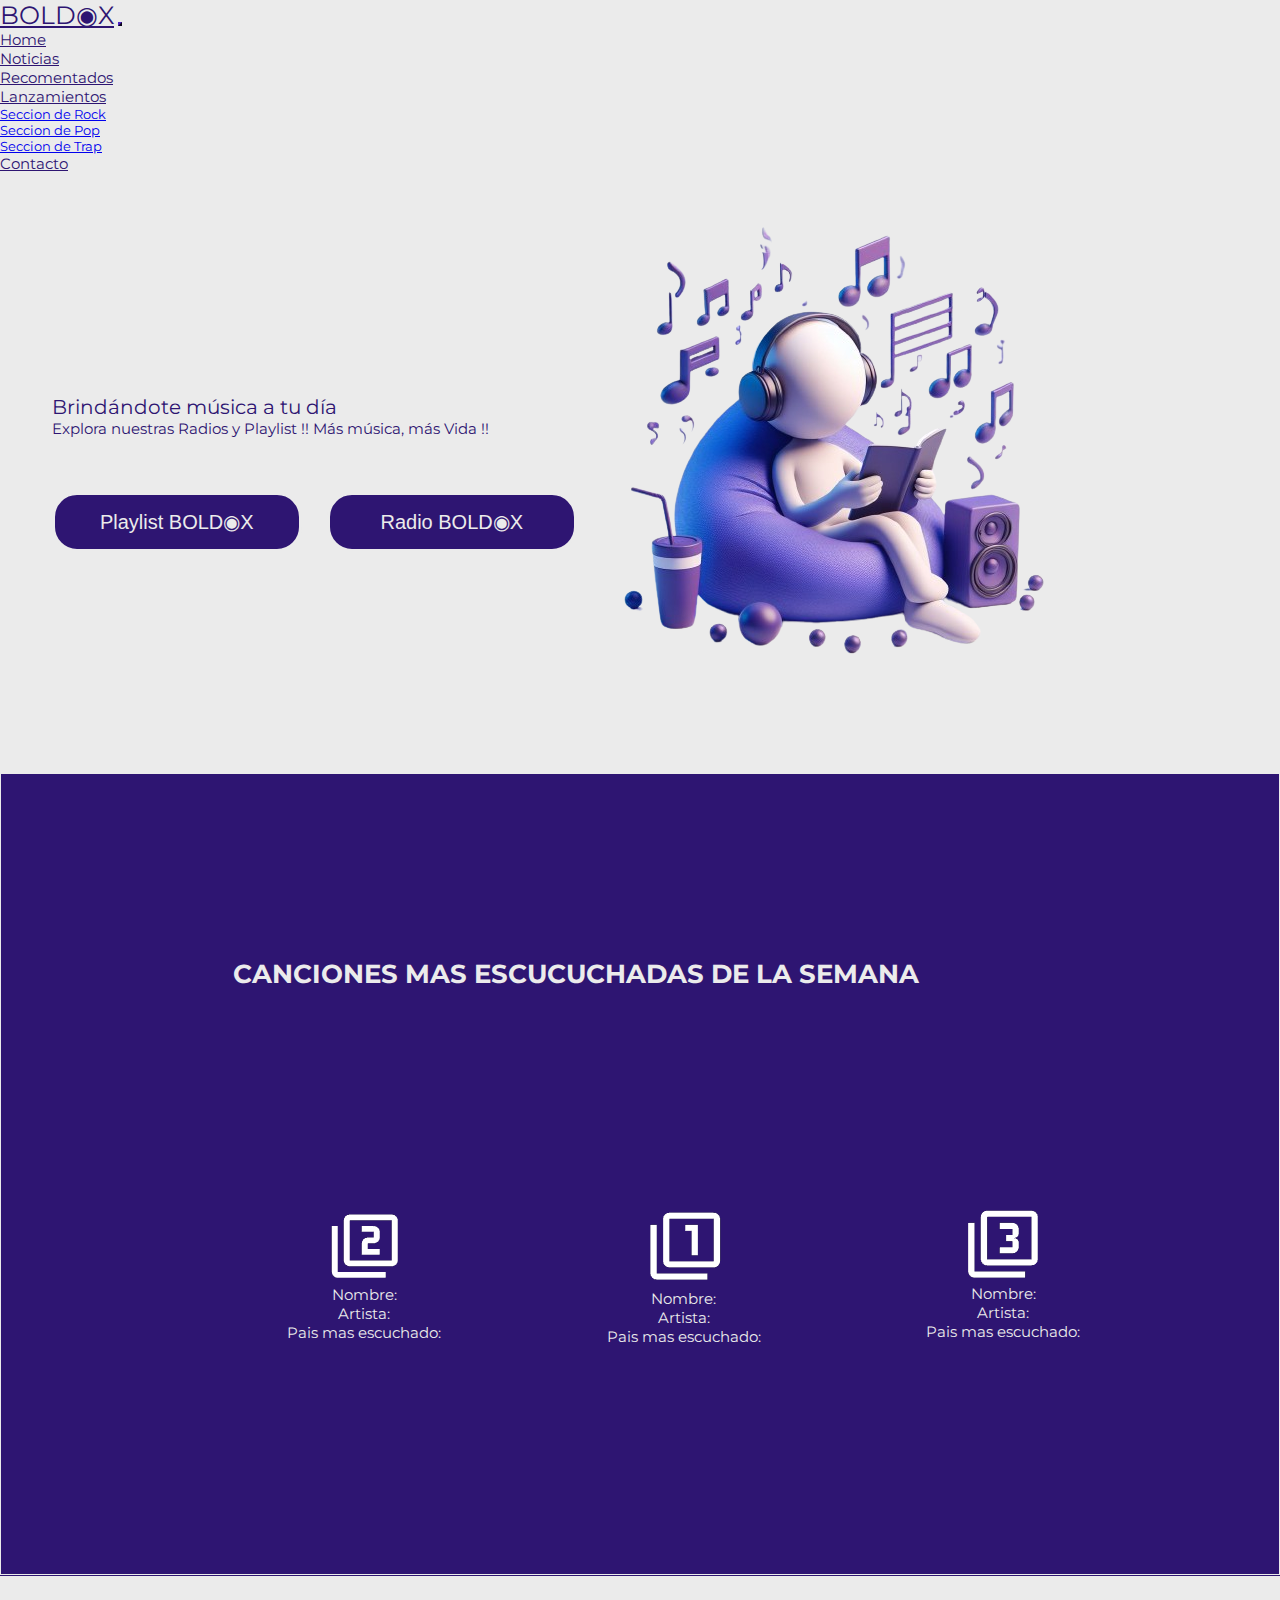
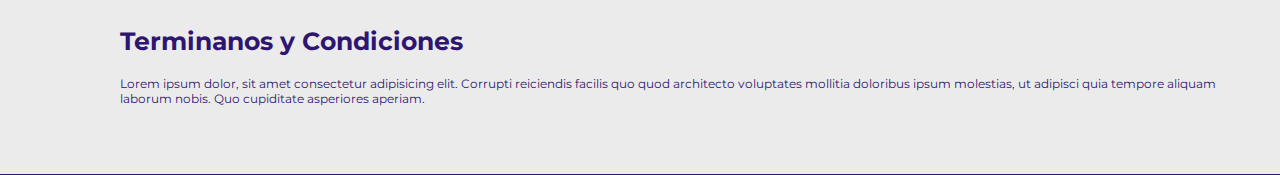
<file: index.html>
<!DOCTYPE html>
<html lang="en">
<head>
    <meta charset="UTF-8">
    <meta name="viewport" content="width=device-width, initial-scale=1.0">
    <link rel="stylesheet" href="css/style.css"> 
    <title>BOLD◉X</title>
    <link href="https://cdn.jsdelivr.net/npm/bootstrap@5.3.2/dist/css/bootstrap.min.css" rel="stylesheet" integrity="sha384-T3c6CoIi6uLrA9TneNEoa7RxnatzjcDSCmG1MXxSR1GAsXEV/Dwwykc2MPK8M2HN" crossorigin="anonymous">
</head>

<body>
    <header> 
    <nav class="navbar navbar-expand-lg ">
        <div class="container-fluid">
          <a class="navbar-brand" href="#">BOLD◉X</a>
          <button class="navbar-toggler" type="button" data-bs-toggle="collapse" data-bs-target="#navbarSupportedContent" aria-controls="navbarSupportedContent" aria-expanded="false" aria-label="Toggle navigation">
            <span class="navbar-toggler-icon"></span>
          </button>
          <div class="collapse navbar-collapse" id="navbarSupportedContent">
            <ul class="navbar-nav me-auto mb-2 mb-lg-0">
              <li class="nav-item">
                <a class="nav-link active" aria-current="page" href="index.html">Home</a>
              </li>
              <li class="nav-item">
                <a class="nav-link" href="pages/noticias.html" >Noticias</a>
              </li>
              <li class="nav-item">
                <a class="nav-link" href="pages/recomendados.html" >Recomentados</a>
              </li>
              <li class="nav-item dropdown">
                <a class="nav-link dropdown-toggle" href="pages/lanzamientos.html" role="button" data-bs-toggle="dropdown" aria-expanded="false">
                  Lanzamientos
                </a>
                <ul class="dropdown-menu">
                  <li><a class="dropdown-item" href="pages/lanzamientos.html">Seccion de Rock</a></li>
                  <li><a class="dropdown-item" href="pages/lanzamientos.html">Seccion de Pop</a></li>
                  <li><a class="dropdown-item" href="pages/lanzamientos.html">Seccion de Trap</a></li>
                </ul>
              </li>

              <li class="nav-item">
                <a class="nav-link" href="pages/contacto.html">Contacto</a>
              </li>

            </ul>
          </div>
        </div>
      </nav>
    </header>

      <main>

      <section class="grilla">
        <article class="box b1">
            <div class="card-hero-contect">
                <p class="main-text">Brindándote música a tu día</p>
                <p class="sub-text">Explora nuestras Radios y Playlist !! Más música, más Vida !!</p>
                <article class="botones">
                  <button class="custom-button" href="https://open.spotify.com/playlist/5njXRWUfzVbkUXXK2zo47H?si=b36a20976a774944">Playlist BOLD◉X</button>
                  <button class="custom-button">Radio BOLD◉X</button>
                </article>
          </div>
        </article>
        
        <article class="box b2 imagen-home">
          <img src="assets/images/foto-home.png" alt="">
        </article>
    </section>


    <section class="grilla-extensa">

        <article class="top titulo">
            <h3 class="tema">CANCIONES MAS ESCUCUCHADAS DE LA SEMANA</h3>
        </article>

        <article class="top t1 cancion">
            <img src="assets/images/1ro.png" alt="">
            <p> Nombre:</p>
            <p> Artista:</p>
            <p>Pais mas escuchado:</p>
        </article>

        <article class="top t2 cancion">
            <img src="assets/images/2do.png" alt="">
            <p> Nombre:</p>
            <p> Artista:</p>
            <p>Pais mas escuchado:</p>
        </article>

        <article class="top t3 cancion">
            <img src="assets/images/3ro.png" alt="">
            <p> Nombre:</p>
            <p> Artista:</p>
            <p>Pais mas escuchado:</p>
        </article>


        
    </section>
    <script src="https://cdn.jsdelivr.net/npm/bootstrap@5.3.2/dist/js/bootstrap.bundle.min.js" integrity="sha384-C6RzsynM9kWDrMNeT87bh95OGNyZPhcTNXj1NW7RuBCsyN/o0jlpcV8Qyq46cDfL" crossorigin="anonymous"></script>

  </main>
  
  <footer> 
    <section class="terminos">
        <article>
             <h3>Terminanos y Condiciones</h3>
             <p> Lorem ipsum dolor, sit amet consectetur adipisicing elit. Corrupti reiciendis facilis quo quod architecto voluptates mollitia doloribus ipsum molestias,
             ut adipisci quia tempore aliquam laborum nobis. Quo cupiditate asperiores aperiam.</p>
        </article>
    </section>
  </footer>

</body>



</html>
</file>
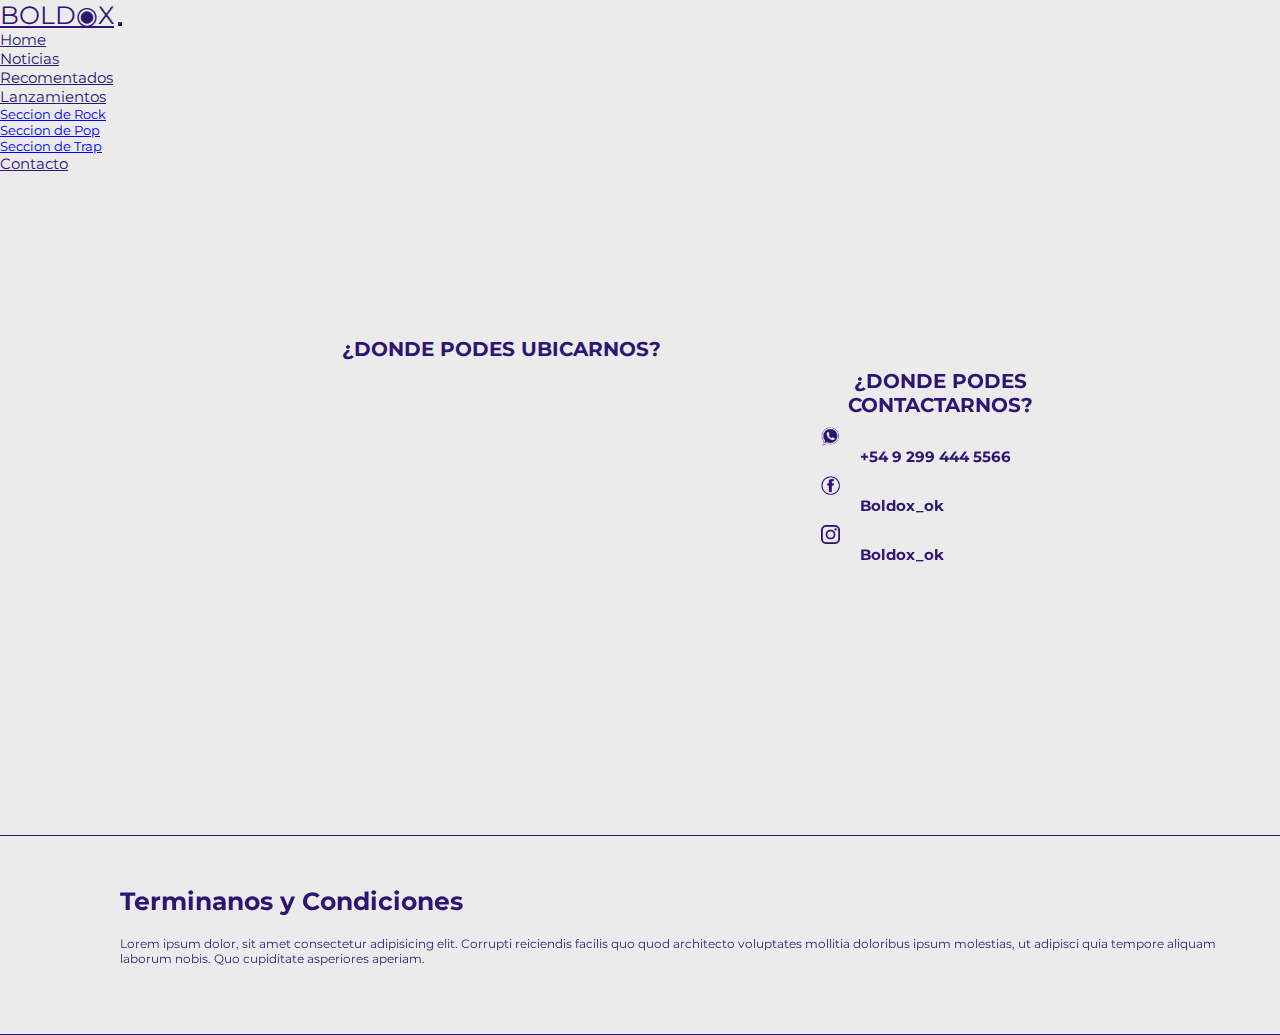
<file: pages/contacto.html>
<!DOCTYPE html>
<html lang="en">

<head>
  <meta charset="UTF-8">
  <meta name="viewport" content="width=device-width, initial-scale=1.0">
  <link rel="stylesheet" href="../css/style.css">
  <title>BOLD◉X</title>
  <link href="https://cdn.jsdelivr.net/npm/bootstrap@5.3.2/dist/css/bootstrap.min.css" rel="stylesheet"
    integrity="sha384-T3c6CoIi6uLrA9TneNEoa7RxnatzjcDSCmG1MXxSR1GAsXEV/Dwwykc2MPK8M2HN" crossorigin="anonymous">
</head>


<body>

  <header>
  <nav class="navbar navbar-expand-lg ">
    <div class="container-fluid">
      <a class="navbar-brand" href="#">BOLD◉X</a>
      <button class="navbar-toggler" type="button" data-bs-toggle="collapse" data-bs-target="#navbarSupportedContent"
        aria-controls="navbarSupportedContent" aria-expanded="false" aria-label="Toggle navigation">
        <span class="navbar-toggler-icon"></span>
      </button>
      <div class="collapse navbar-collapse" id="navbarSupportedContent">
        <ul class="navbar-nav me-auto mb-2 mb-lg-0">
          <li class="nav-item">
            <a class="nav-link active" aria-current="page" href="../index.html">Home</a>
          </li>
          <li class="nav-item">
            <a class="nav-link" href="../pages/noticias.html">Noticias</a>
          </li>
          <li class="nav-item">
            <a class="nav-link" href="../pages/recomendados.html">Recomentados</a>
          </li>
          <li class="nav-item dropdown">
            <a class="nav-link dropdown-toggle" href="../pages/lanzamientos.html" role="button"
              data-bs-toggle="dropdown" aria-expanded="false">
              Lanzamientos
            </a>
            <ul class="dropdown-menu">
              <li><a class="dropdown-item" href="../pages/lanzamientos.html">Seccion de Rock</a></li>
              <li><a class="dropdown-item" href="../pages/lanzamientos.html">Seccion de Pop</a></li>
              <li><a class="dropdown-item" href="../pages/lanzamientos.html">Seccion de Trap</a></li>
            </ul>
          </li>

          <li class="nav-item">
            <a class="nav-link" href="../pages/contacto.html">Contacto</a>
          </li>

        </ul>
      </div>
    </div>
  </nav>
  </header>

  <main>

  <section class="grilla-contacto">
    <article class="box-contacto cont1">
      <h3>¿DONDE PODES UBICARNOS? </h3>
      <iframe class="map" src="https://www.google.com/maps/embed?pb=!1m18!1m12!1m3!1d193.92177839794545!2d-68.05916930128376!3d-38.95257464579532!2m3!1f0!2f0!3f0!3m2!1i1024!2i768!4f13.1!3m3!1m2!1s0x960a33d1cffdbd19%3A0x592124916d007318!2sClasificados%20LM%20Neuqu%C3%A9n!5e0!3m2!1ses!2sar!4v1705153592882!5m2!1ses!2sar"
        width="600" height="300" style="border:0;" allowfullscreen="" loading="lazy"
        referrerpolicy="no-referrer-when-downgrade"></iframe>
    </article>

    <article class="box-contacto cont2 ">
      <h3>¿DONDE PODES CONTACTARNOS? </3>
        <article class="medio">
          <img src="../assets/images/whatsApp.png" alt="">
          <p>+54 9 299 444 5566</p>
        </article>
        <article class="medio">
          <img src="../assets/images/facebook.png" alt="">
          <p>Boldox_ok</p>
        </article>
        <article class="medio">
          <img src="../assets/images/instagram.png" alt="">
          <p>Boldox_ok</p>
        </article>


    </article>
    </article>
  </section>

  <script src="https://cdn.jsdelivr.net/npm/bootstrap@5.3.2/dist/js/bootstrap.bundle.min.js"
    integrity="sha384-C6RzsynM9kWDrMNeT87bh95OGNyZPhcTNXj1NW7RuBCsyN/o0jlpcV8Qyq46cDfL"
    crossorigin="anonymous"></script>

  </main>

</body>

<footer>
  <section class="terminos">
    <article>
      <h3>Terminanos y Condiciones</h3>
      <p> Lorem ipsum dolor, sit amet consectetur adipisicing elit. Corrupti reiciendis facilis quo quod architecto
        voluptates mollitia doloribus ipsum molestias,
        ut adipisci quia tempore aliquam laborum nobis. Quo cupiditate asperiores aperiam.</p>
    </article>
  </section>
</footer>

</html>
</file>
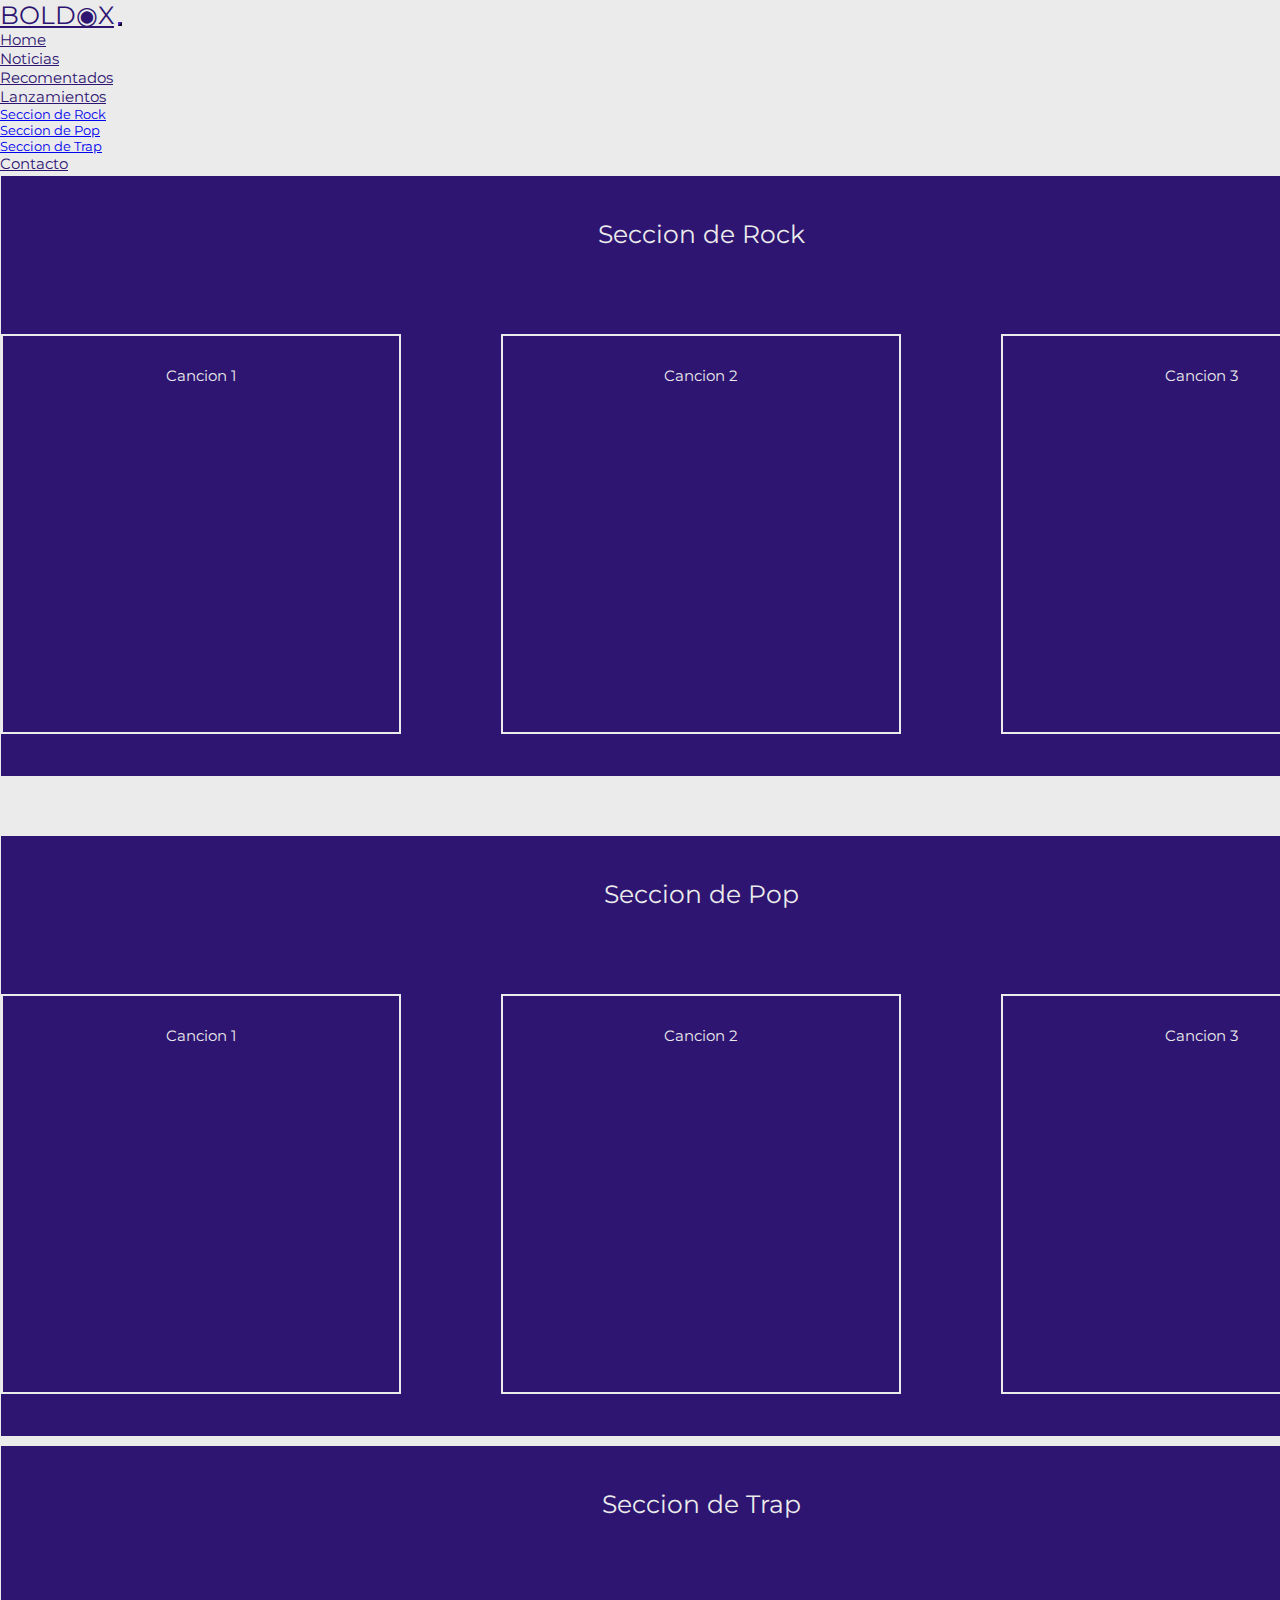
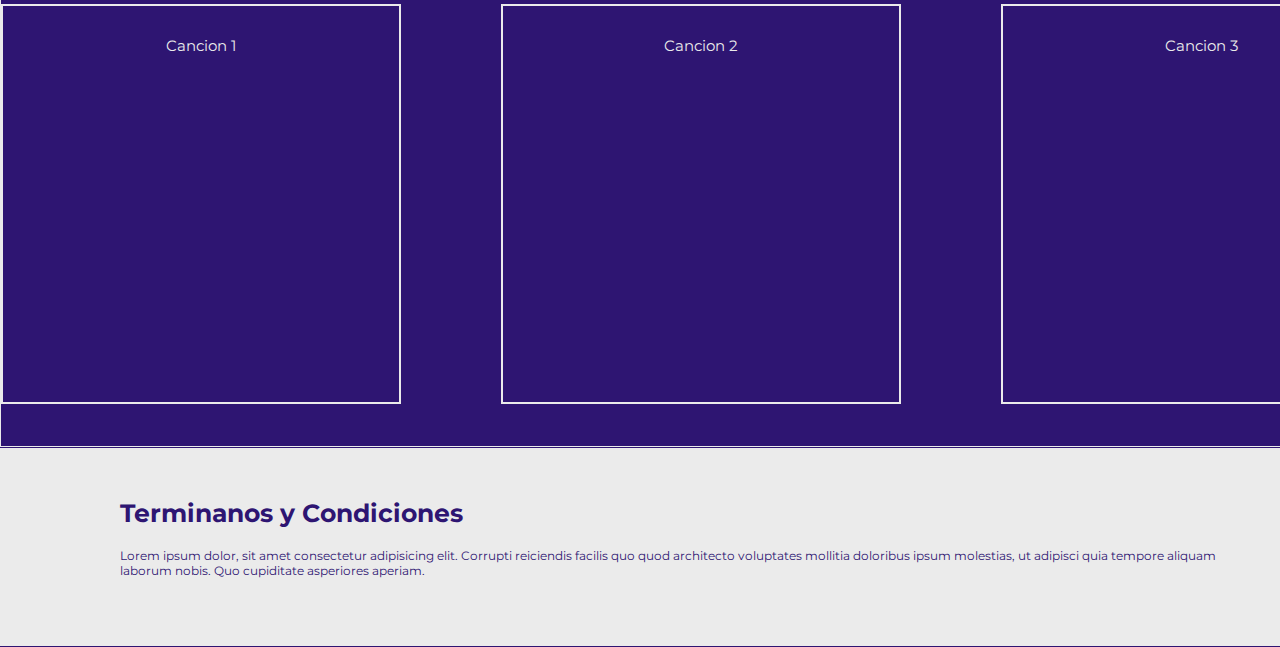
<file: pages/lanzamientos.html>
<!DOCTYPE html>
<html lang="en">
<head>
    <meta charset="UTF-8">
    <meta name="viewport" content="width=device-width, initial-scale=1.0">
    <link rel="stylesheet" href="../css/style.css"> 
    <title>BOLD◉X</title>
    <link href="https://cdn.jsdelivr.net/npm/bootstrap@5.3.2/dist/css/bootstrap.min.css" rel="stylesheet" integrity="sha384-T3c6CoIi6uLrA9TneNEoa7RxnatzjcDSCmG1MXxSR1GAsXEV/Dwwykc2MPK8M2HN" crossorigin="anonymous">

</head>


<body>
    <header>
    <nav class="navbar navbar-expand-lg ">
        <div class="container-fluid">
          <a class="navbar-brand" href="#">BOLD◉X</a>
          <button class="navbar-toggler" type="button" data-bs-toggle="collapse" data-bs-target="#navbarSupportedContent" aria-controls="navbarSupportedContent" aria-expanded="false" aria-label="Toggle navigation">
            <span class="navbar-toggler-icon"></span>
          </button>
          <div class="collapse navbar-collapse" id="navbarSupportedContent">
            <ul class="navbar-nav me-auto mb-2 mb-lg-0">
              <li class="nav-item">
                <a class="nav-link active" aria-current="page" href="../index.html">Home</a>
              </li>
              <li class="nav-item">
                <a class="nav-link" href="../pages/noticias.html" >Noticias</a>
              </li>
              <li class="nav-item">
                <a class="nav-link" href="../pages/recomendados.html" >Recomentados</a>
              </li>
              <li class="nav-item dropdown">
                <a class="nav-link dropdown-toggle" href="../pages/lanzamientos.html" role="button" data-bs-toggle="dropdown" aria-expanded="false">
                  Lanzamientos
                </a>
                <ul class="dropdown-menu">
                  <li><a class="dropdown-item" href="../pages/lanzamientos.html">Seccion de Rock</a></li>
                  <li><a class="dropdown-item" href="../pages/lanzamientos.html">Seccion de Pop</a></li>
                  <li><a class="dropdown-item" href="../pages/lanzamientos.html">Seccion de Trap</a></li>
               </ul>
              </li>

              <li class="nav-item">
                <a class="nav-link" href="../pages/contacto.html">Contacto</a>
              </li>

            </ul>
          </div>
        </div>
      </nav>
    </header>
    <main> 
    <section class="grilla-lanzamientos">

        <article class="box-l s1">

            <span class=" lanzamiento-tipo"> Seccion de Rock</span>

            <article class="box-lc c1">
                <span> Cancion 1</span>
            </article> 

            <article class="box-lc c2">
                <span> Cancion 2</span>
            </article> 

            <article class="box-lc c3">
                <span> Cancion 3</span>
            </article> 

        </article>


       <article class="box-l s2">

            <span class=" lanzamiento-tipo"> Seccion de Pop</span>

            <article class="box-lc c1">
                <span> Cancion 1</span>
            </article> 

            <article class="box-lc c2">
                <span> Cancion 2</span>
            </article> 

            <article class="box-lc c3">
                <span> Cancion 3</span>
            </article> 

        </article>

        <article class="box-l s3">

            <span class=" lanzamiento-tipo"> Seccion de Trap</span>

            <article class="box-lc c1">
                <span> Cancion 1</span>
            </article> 

            <article class="box-lc c2">
                <span> Cancion 2</span>
            </article> 

            <article class="box-lc c3">
                <span> Cancion 3</span>
            </article> 

        </article>

    </section>

    <script src="https://cdn.jsdelivr.net/npm/bootstrap@5.3.2/dist/js/bootstrap.bundle.min.js" integrity="sha384-C6RzsynM9kWDrMNeT87bh95OGNyZPhcTNXj1NW7RuBCsyN/o0jlpcV8Qyq46cDfL" crossorigin="anonymous"></script>
  </main>

  <footer> 
    <section class="terminos">
        <article>
             <h3>Terminanos y Condiciones</h3>
             <p> Lorem ipsum dolor, sit amet consectetur adipisicing elit. Corrupti reiciendis facilis quo quod architecto voluptates mollitia doloribus ipsum molestias,
             ut adipisci quia tempore aliquam laborum nobis. Quo cupiditate asperiores aperiam.</p>
        </article>
    </section>
  </footer>


</body>



</html>
</file>
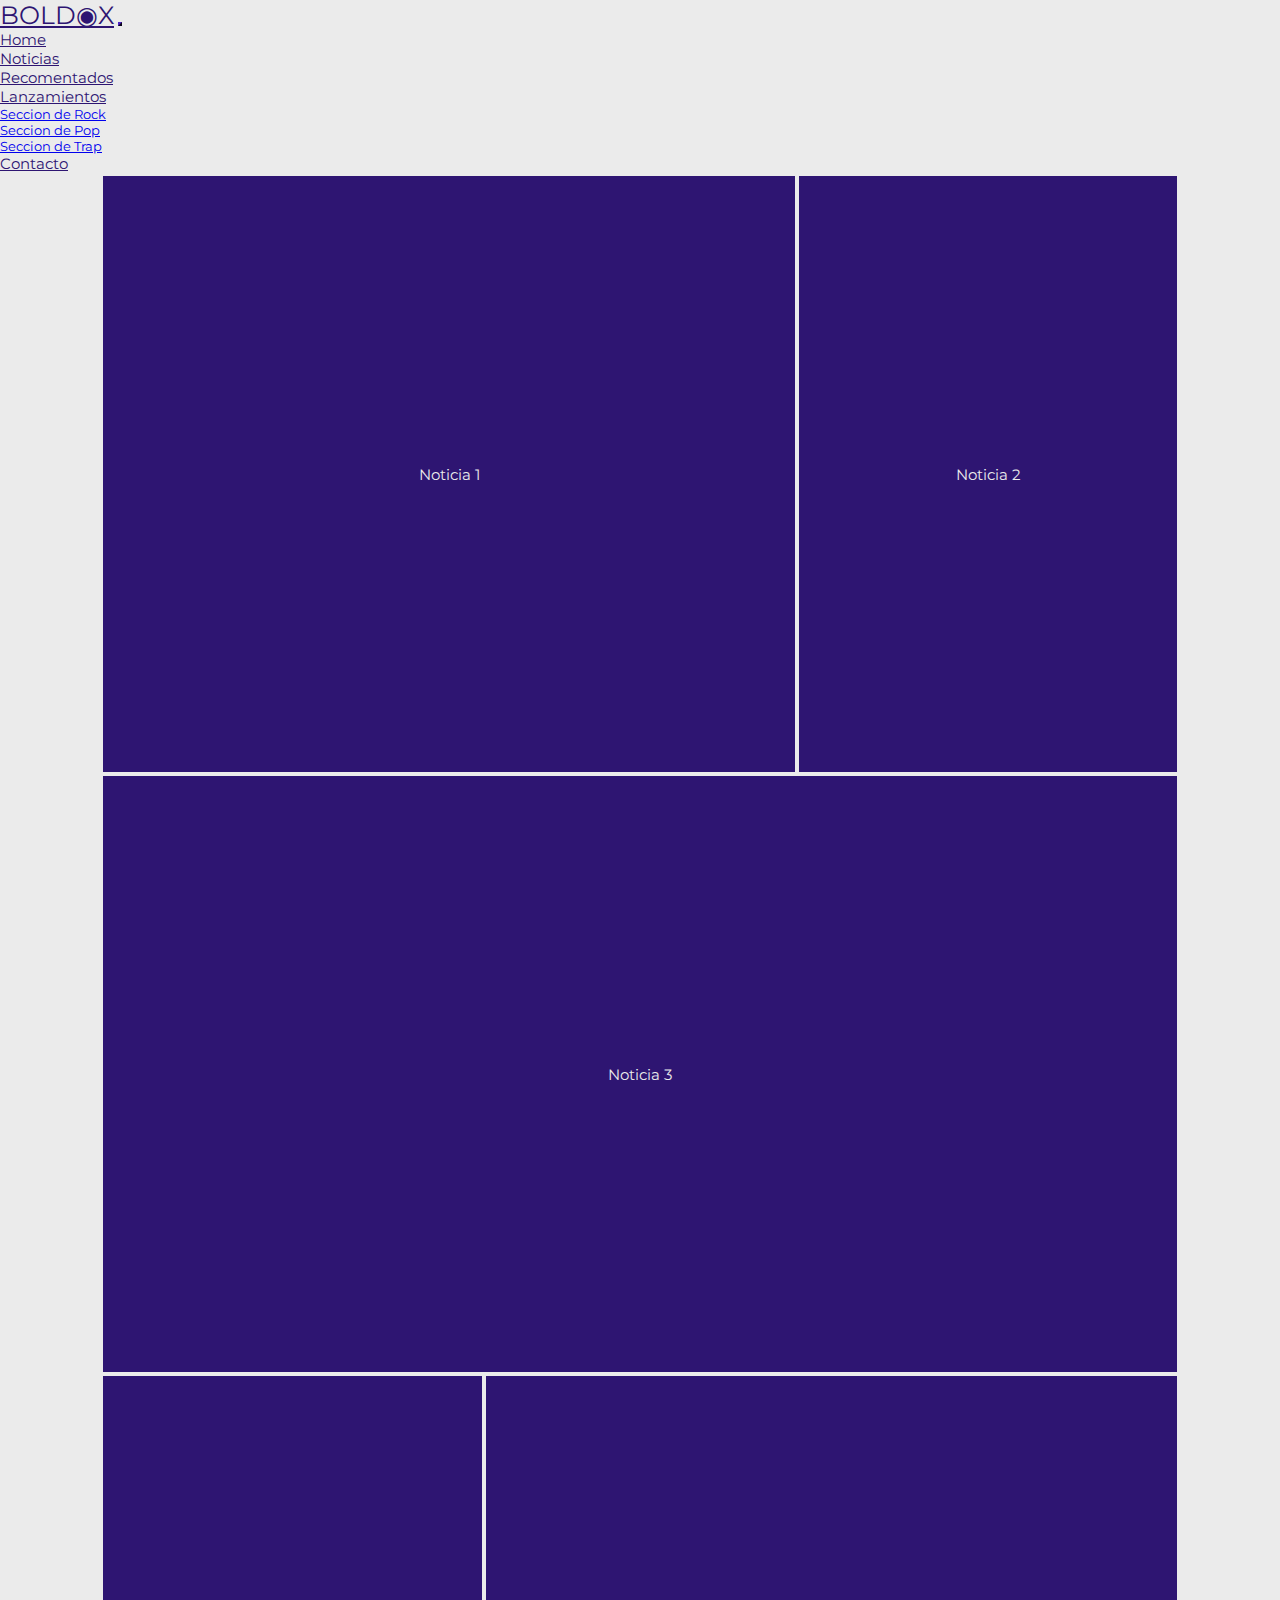
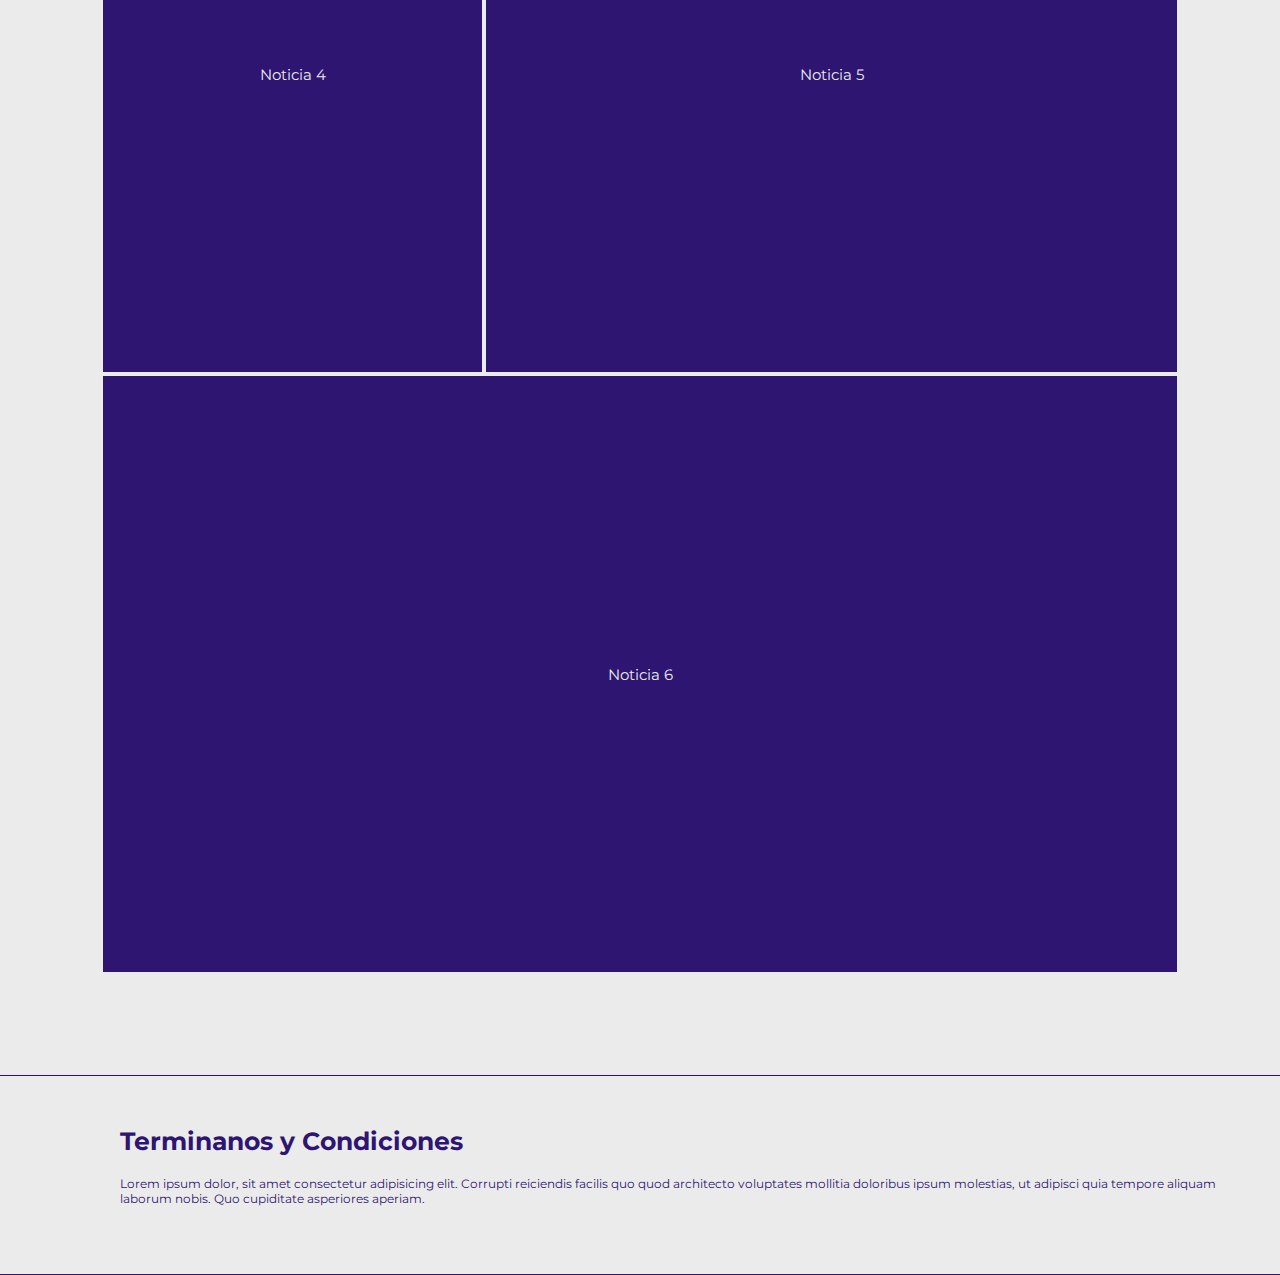
<file: pages/noticias.html>
<!DOCTYPE html>
<html lang="en">
<head>
    <meta charset="UTF-8">
    <meta name="viewport" content="width=device-width, initial-scale=1.0">
    <link rel="stylesheet" href="../css/style.css"> 
    <title>BOLD◉X</title>
    <link href="https://cdn.jsdelivr.net/npm/bootstrap@5.3.2/dist/css/bootstrap.min.css" rel="stylesheet" integrity="sha384-T3c6CoIi6uLrA9TneNEoa7RxnatzjcDSCmG1MXxSR1GAsXEV/Dwwykc2MPK8M2HN" crossorigin="anonymous">

</head>


<body>
    
  <header>
    <nav class="navbar navbar-expand-lg ">
        <div class="container-fluid">
          <a class="navbar-brand" href="#">BOLD◉X</a>
          <button class="navbar-toggler" type="button" data-bs-toggle="collapse" data-bs-target="#navbarSupportedContent" aria-controls="navbarSupportedContent" aria-expanded="false" aria-label="Toggle navigation">
            <span class="navbar-toggler-icon"></span>
          </button>
          <div class="collapse navbar-collapse" id="navbarSupportedContent">
            <ul class="navbar-nav me-auto mb-2 mb-lg-0">
              <li class="nav-item">
                <a class="nav-link active" aria-current="page" href="../index.html">Home</a>
              </li>
              <li class="nav-item">
                <a class="nav-link" href="../pages/noticias.html" >Noticias</a>
              </li>
              <li class="nav-item">
                <a class="nav-link" href="../pages/recomendados.html" >Recomentados</a>
              </li>
              <li class="nav-item dropdown">
                <a class="nav-link dropdown-toggle" href="../pages/lanzamientos.html" role="button" data-bs-toggle="dropdown" aria-expanded="false">
                  Lanzamientos
                </a>
                <ul class="dropdown-menu">
                  <li><a class="dropdown-item" href="../pages/lanzamientos.html">Seccion de Rock</a></li>
                  <li><a class="dropdown-item" href="../pages/lanzamientos.html">Seccion de Pop</a></li>
                  <li><a class="dropdown-item" href="../pages/lanzamientos.html">Seccion de Trap</a></li>
               </ul>
              </li>

              <li class="nav-item">
                <a class="nav-link" href="../pages/contacto.html">Contacto</a>
              </li>

            </ul>
          </div>
        </div>
      </nav>
    </header>

    <main>
    <section class="grilla-noticias">

        <article class="box-n n1">
            <span> Noticia 1</span>
        </article>

        <article class="box-n n2">
            <span>Noticia  2</span>
        </article>

        <article class="box-n n3">
            <span>Noticia 3</span>
        </article>

        <article class="box-n n4">
            <span>Noticia 4</span>
        </article>

        <article class="box-n n5">
            <span>Noticia 5</span>
        </article>

        <article class="box-n n6">
            <span>Noticia 6</span>
        </article>


    </section>
  </main>
  <script src="https://cdn.jsdelivr.net/npm/bootstrap@5.3.2/dist/js/bootstrap.bundle.min.js" integrity="sha384-C6RzsynM9kWDrMNeT87bh95OGNyZPhcTNXj1NW7RuBCsyN/o0jlpcV8Qyq46cDfL" crossorigin="anonymous"></script>
  <footer> 
    <section class="terminos">
        <article>
             <h3>Terminanos y Condiciones</h3>
             <p> Lorem ipsum dolor, sit amet consectetur adipisicing elit. Corrupti reiciendis facilis quo quod architecto voluptates mollitia doloribus ipsum molestias,
             ut adipisci quia tempore aliquam laborum nobis. Quo cupiditate asperiores aperiam.</p>
        </article>
    </section>
  </footer>

  </main>


</body>


</html>
</file>
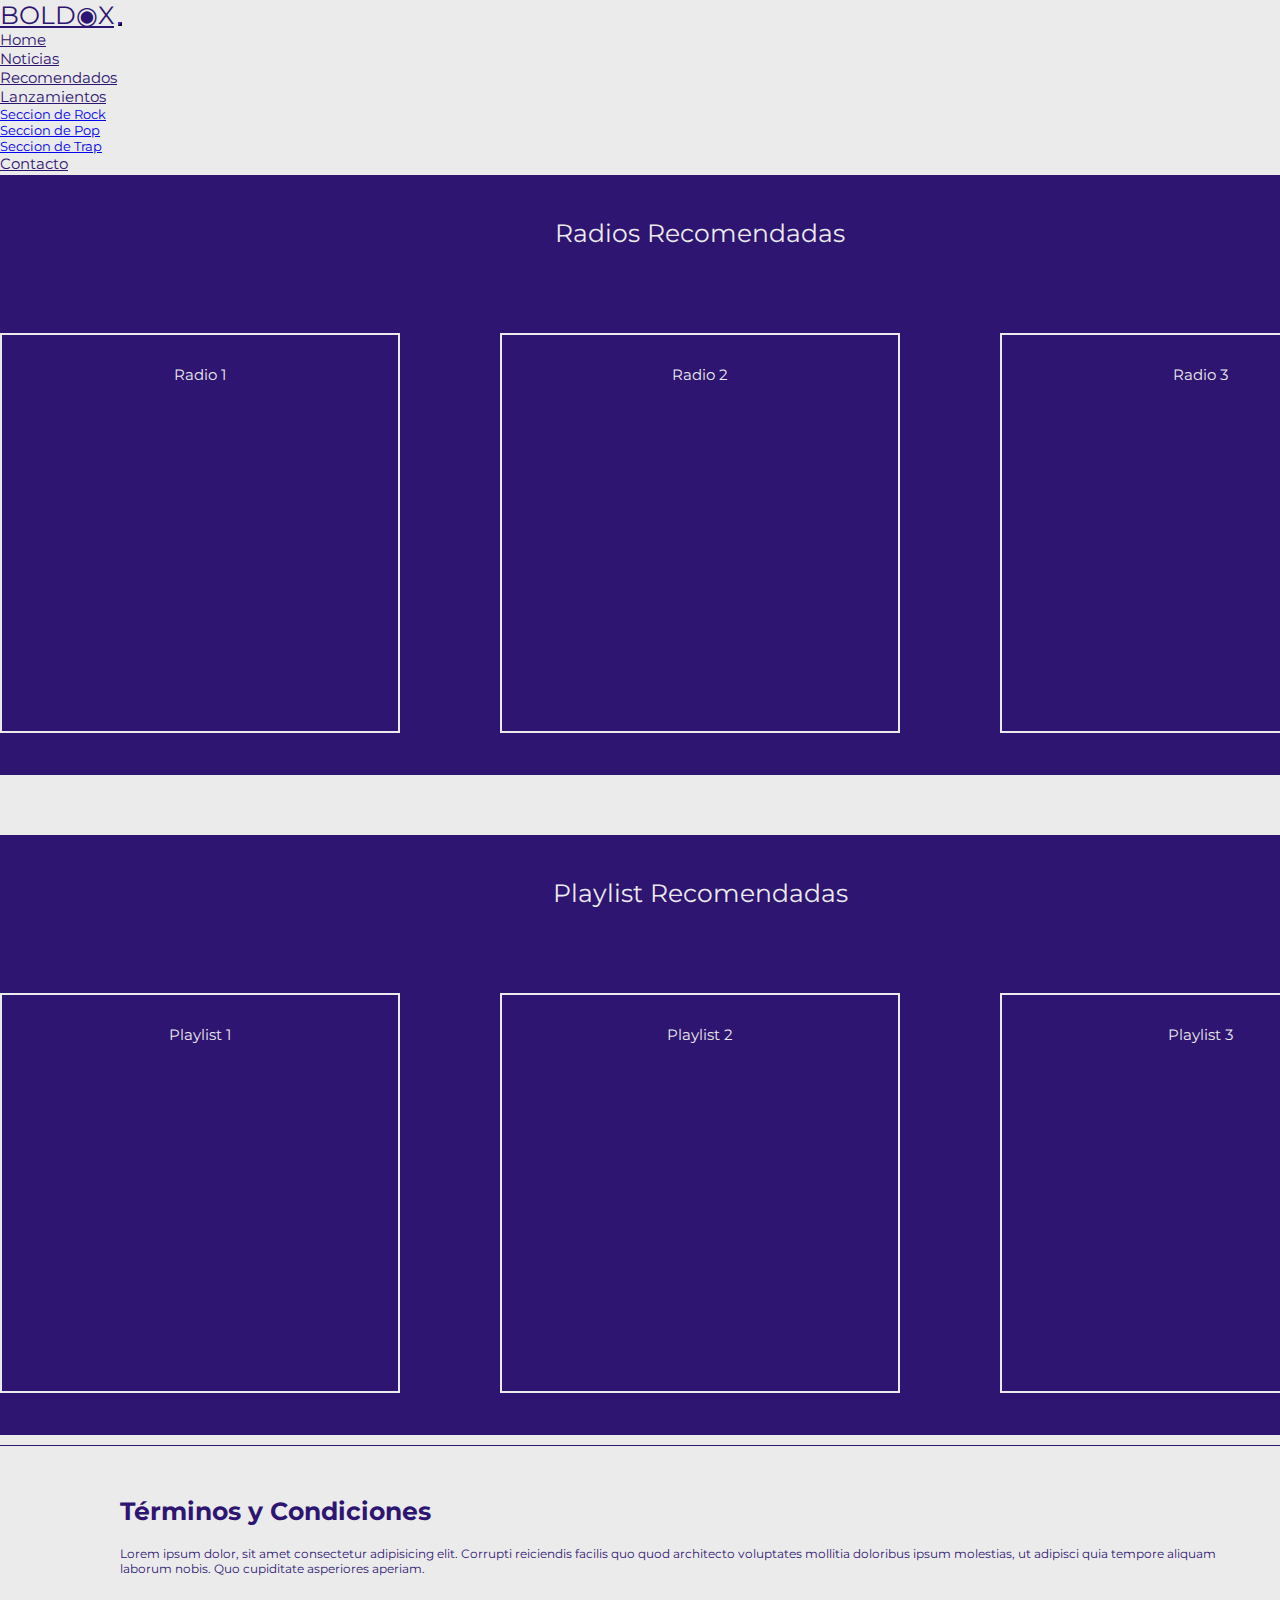
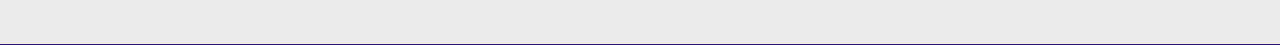
<file: pages/recomendados.html>
<!DOCTYPE html>
<html lang="en">
<head>
    <meta charset="UTF-8">
    <meta name="viewport" content="width=device-width, initial-scale=1.0">
    <link rel="stylesheet" href="../css/style.css"> 
    <title>BOLD◉X</title>
    <link href="https://cdn.jsdelivr.net/npm/bootstrap@5.3.2/dist/css/bootstrap.min.css" rel="stylesheet" integrity="sha384-T3c6CoIi6uLrA9TneNEoa7RxnatzjcDSCmG1MXxSR1GAsXEV/Dwwykc2MPK8M2HN" crossorigin="anonymous">

</head>

<body>

    <nav class="navbar navbar-expand-lg ">
        <div class="container-fluid">
          <a class="navbar-brand" href="#">BOLD◉X</a>
          <button class="navbar-toggler" type="button" data-bs-toggle="collapse" data-bs-target="#navbarSupportedContent" aria-controls="navbarSupportedContent" aria-expanded="false" aria-label="Toggle navigation">
            <span class="navbar-toggler-icon"></span>
          </button>
          <div class="collapse navbar-collapse" id="navbarSupportedContent">
            <ul class="navbar-nav me-auto mb-2 mb-lg-0">
              <li class="nav-item">
                <a class="nav-link active" aria-current="page" href="../index.html">Home</a>
              </li>
              <li class="nav-item">
                <a class="nav-link" href="../pages/noticias.html" >Noticias</a>
              </li>
              <li class="nav-item">
                <a class="nav-link" href="../pages/recomendados.html" >Recomendados</a>
              </li>
              <li class="nav-item dropdown">
                <a class="nav-link dropdown-toggle" href="../pages/lanzamientos.html" role="button" data-bs-toggle="dropdown" aria-expanded="false">
                  Lanzamientos
                </a>
                <ul class="dropdown-menu">
                  <li><a class="dropdown-item" href="../pages/lanzamientos.html">Seccion de Rock</a></li>
                  <li><a class="dropdown-item" href="../pages/lanzamientos.html">Seccion de Pop</a></li>
                  <li><a class="dropdown-item" href="../pages/lanzamientos.html">Seccion de Trap</a></li>
                </ul>
              </li>

              <li class="nav-item">
                <a class="nav-link" href="../pages/contacto.html">Contacto</a>
              </li>

            </ul>
          </div>
        </div>
      </nav>

    <section class="grilla-lanzamientos">
        <article class="box-l s1">

            <span class=" lanzamiento-tipo"> Radios Recomendadas</span>

            <article class="box-lc c1">
                <span> Radio 1</span>
            </article> 

            <article class="box-lc c2">
                <span> Radio 2</span>
            </article> 

            <article class="box-lc c3">
                <span> Radio 3</span>
            </article> 

        </article>


        <article class="box-l s2">

            <span class=" lanzamiento-tipo"> Playlist Recomendadas</span>

            <article class="box-lc c1">
                <span> Playlist 1</span>
            </article> 

            <article class="box-lc c2">
                <span> Playlist 2</span>
            </article> 

            <article class="box-lc c3">
                <span> Playlist 3</span>
            </article> 

        </article>
    </section>
    <script src="https://cdn.jsdelivr.net/npm/bootstrap@5.3.2/dist/js/bootstrap.bundle.min.js" integrity="sha384-C6RzsynM9kWDrMNeT87bh95OGNyZPhcTNXj1NW7RuBCsyN/o0jlpcV8Qyq46cDfL" crossorigin="anonymous"></script>
</body>

<footer>
  <section class="terminos">
      <article>
           <h3>Términos y Condiciones</h3>
           <p> Lorem ipsum dolor, sit amet consectetur adipisicing elit. Corrupti reiciendis facilis quo quod architecto voluptates mollitia doloribus ipsum molestias,
           ut adipisci quia tempore aliquam laborum nobis. Quo cupiditate asperiores aperiam.</p>
      </article>
  </section>
</footer>

</html>
</file>
<file: css/style.css>
@import url('https://fonts.googleapis.com/css2?family=Montserrat:wght@700&display=swap');

* {
    margin: 0;
    padding: 0;
    box-sizing: border-box;
}


body, html {
    background-color: #ebebeb;
}

main {
    background-color: #ebebeb;
    padding: 1px; /* Ajusta este valor según tu diseño para dejar espacio alrededor del contenido de 'main' */
}
/* Seccion de Nav-Bar */

.navbar{
    background-color: #ebebeb;
}

.navbar-brand{
    font-family: 'Montserrat', sans-serif;
    font-size: 25px !important;
    color: #2e1572 !important; 
}

.nav-link{
    font-family: 'Montserrat', sans-serif;
    font-size: 15px!important;
    color: #2e1572 !important; 
}

.navbar .navbar-toggler-icon{
    background-image: url("data:image/svg+xml,%3csvg xmlns='http://www.w3.org/2000/svg' viewBox='0 0 30 30'%3e%3cpath stroke='%232e1572' stroke-linecap='round' stroke-miterlimit='10' stroke-width='2' d='M4 7h22M4 15h22M4 23h22'/%3e%3c/svg%3e");
}

.navbar .navbar-toggler{
    border-color:#2e1572;
    border-width: 2px;
}

.dropdown-menu{
    background-color: #ebebeb !important;
}

.dropdown-menu li{
    font-family: 'Montserrat', sans-serif;
    font-size: 13px!important;
    color: #2e1572 !important; 
}

/*Seccion de Footer*/

.terminos {
    padding: 20px;
    width: 100%;
    height: 200px;
    border-bottom: 1px solid #2e1572; 
    border-top: 1px solid #2e1572; 
    background-color: #ebebeb
}

.terminos h3{
    font-family: 'Montserrat', sans-serif;
    font-size: 25px;
    margin-top: 30px; 
    margin-left: 100px;
    color: #2e1572;
}

.terminos p{
    font-family: 'Montserrat', sans-serif;
    font-size: 12px;
    margin-top: 20px; 
    margin-left: 100px;
    color: #2e1572;
}

.footer{
    display: flex;
    width: 100%;
    height: 100px;
    justify-content: center;
    align-items: center;
}

.footer p{
    font-family: 'Montserrat', sans-serif;
    font-size: 15px;
    color: #2e1572;
    padding: 20px;
}

/* Seccion de Conteiner Nueva*/

.grilla{
    background-color: #ebebeb;
    margin-top: 100px;
    margin-left: 50px;
    margin-right: 200px;
    margin-bottom: 100px;
    display: grid;
    grid-template-rows: 400px;
    grid-template-areas: 
     'a1 a2';
}

.box{
    font-size: 100px;
    display: flex;
    justify-content: center;
    align-items: center;
}

.b1{
    grid-area: a1;
    width: 100%;
    height: 350px;
}
.b2{
    width: 100%;
    height: 350px;
    grid-area: a2;
}

.main-text {
    font-family: 'Montserrat', sans-serif;
    font-size: 20px;
    color: #2e1572;
    margin-top: 50px;
}

.sub-text {
    font-family: 'Montserrat', sans-serif;
    font-size: 15px;
    color: #2e1572;
    margin: 0; 
}

.custom-button {
    width: 250px;
    height: 60px;
    background-color: #2e1572;
    color: #ebebeb;
    border: 3px solid #ebebeb;
    border-radius: 25px;
    font-size: 20px;
    cursor: pointer;
    margin-top: 40px;
    transition: background-color 0.3s ease;
}

.nav-link:hover {
    transform: scale(1.1); 
}

.custom-button:hover {
    background-color: #ebebeb;
    color: #2e1572;
    border-color: #2e1572;
}

@media (max-width: 1024px){

    /*Medidas del footer con celular*/

    .terminos {
        padding: 20px;
        width: 100%;
        height: 180px;
    }

    .terminos h3{
        font-size: 15px;
        margin-top: 20px; 
        margin-left: 20px;
    }

    .terminos p{
        font-size: 10px;
        margin-top: 20px; 
        margin-left: 20px;
    }   

    /*Medidas de la primer grilla con celular*/

    .grilla{
        margin: 0;
        width: 100%;
        grid-template-areas: 
        'a1'
        'a2'; 
        margin-top: -50px;
    }

    .botones{
        margin-top: -50px;
        text-align: center;
    }

    .custom-button {

        width: 160px;
        height: 50px;
        border-radius: 25px;
        font-size: 15px;
    }   

    .main-text {
        margin-left: 15px;
        margin-right: 15px;
        font-size: 25px;
        margin-top: 0px; 
    }
    
    .sub-text {
        margin-left: 15px;
        margin-right: 15px;
        font-size: 15px;
    }

    .b1 {
        height: 400px;
    }
    .b2 {
        margin-top: -100px;
        height: 400px;
    }

    .box img{
        margin: 0;
        width: 70%;
        height: 70%;
        object-fit: cover;
    }

    .nav-link:hover {
        transform: none;
    }

    .titulo{
        font-size: 30px;
        width: 0%;
    }

    

}

/*Estructura*/
.grilla-extensa{
    margin-bottom: 0px;
    width: 100%;
    height: 800px;
    display: grid;
    grid-template-rows: 400px;
    background-color:  #2e1572;
    grid-template-areas: 
     'x0 x0 x0'
     'x2 x1 x3';

}

.titulo{
    margin-top: 100px;
     width: 90%;
     height: 200px;
     grid-area: x0;
}

.t1{
    margin-top: -50px;
    margin-left: 25%;
    width: 300px;
    height: 300px;
    grid-area: x1;
}
.t2{
    margin-top: -50px;
    margin-left: 50%;
    width: 300px;
    height: 300px;
    grid-area: x2;
}

.t3{
    margin-top: -50px;
    width: 300px;
    height: 300px;
    grid-area: x3;
}

.top{
    font-size: 100px;
    display: flex;
    justify-content: center;
    align-items: center;
    
}

@media (max-width: 1024px){

    .header .nav-list li {
        font-size: 15px;
        margin: 0 5px;
    }

    .tema{
        text-align: center;
    }

    .grilla-extensa{
        margin: 0;
        width: 100%;
        height: 1300px;
        grid-template-areas: 
        'x0'
        'x1'
        'x2'
        'x3'; ; 
        padding: 0;
    }
    .titulo{
        justify-content: center;
        margin: 0 ;
        margin-top: 100px;
        width: 100%;
        height: 100px;
        grid-area: x0;
    }
    .t1{
        margin: 0 ;
        width: 100%;
        height: 100px;
        grid-area: x1;
    }
    .t2{
        margin: 0 ;
        width: 100%;
        height: 100px;
        grid-area: x2;
    }
    .t3{
        margin: 0 ;
        width: 100%;
        height: 200px;
        grid-area: x3;
    }
}


/*Diseño*/

.titulo h3{
    text-decoration: none;
    font-family: 'Montserrat', sans-serif;
    font-size: 26px; /* Tamaño de fuente específico para BOLD◉X */
    color: #ebebeb;
}

.cancion {
    display: flex;
    flex-direction: column;
    align-items: center;
    justify-content: center;
    text-align: center;
    font-family: 'Montserrat', sans-serif;
    font-size: 15px; /* Tamaño de fuente específico para BOLD◉X */
    color: #ebebeb;
}

/*Noticias*/

.grilla-noticias{
    margin-left: 100px;
    margin-right: 100px;
    margin-bottom: 100px;
    display: grid;
    grid-template-areas: 
     'y1 y1 y2'
     'y3 y3 y3'
     'y4 y5 y5'
     'y6 y6 y6';
}

.box-n{
    border: 2px solid #ebebeb;
    font-size: 100px;
    display: flex;
    justify-content: center;
    align-items: center;
    background-color:  #2e1572;
    flex-direction: column;
    align-items: center;
    justify-content: center;
    text-align: center;
    font-family: 'Montserrat', sans-serif;
    font-size: 15px; /* Tamaño de fuente específico para BOLD◉X */
    color: #ebebeb;
}

.n1{
    grid-area: y1;
    width: 100%;
    height: 600px;
}

.n2{
    grid-area: y2;
    width: 100%;
    height: 600px;
}

.n3{
    grid-area: y3;
    width: 100%;
    height: 600px;
}

.n4{
    grid-area: y4;
    width: 100%;
    height: 600px;
}

.n5{
    grid-area: y5;
    width: 100%;
    height: 600px;
}

.n6{
    grid-area: y6;
    width: 100%;
    height: 600px;
}


@media (max-width: 1024px){

    .grilla-noticias{
        margin: 0;
        width: 100%;
        display: grid;
        grid-template-areas: 
        'y1'
        'y2'
        'y3'
        'y4'
        'y5'
        'y6';
    }
}

/* Diseño de Lanzamientos*/

.grilla-lanzamientos{
    margin-top: 2px;
    display: grid;
    grid-template-areas: 
     'z1'
     'z2'
     'z3';
     background-color: #ebebeb;
}

.s1{
    grid-area: z1;
    background-color: #2e1572;
    margin-bottom: 50px;
}

.s2{
    margin-top: 10px;
    grid-area: z2; 
    margin-bottom: 10px;
    background-color: #2e1572;
}

.s3{
    grid-area: z3;
    background-color: #2e1572;
}


.box-l{
    font-size: 100px;
    justify-content: center;
    align-items: center;
    flex-direction: column;
    text-align: center;
    font-family: 'Montserrat', sans-serif;
    font-size: 25px; /* Tamaño de fuente específico para BOLD◉X */
    color: #ebebeb;

    height: 600px;
    width: 100%;

    display: grid;
    grid-template-areas: 
     'p1 p1 p1'
     'p2 p3 p4' ;
    background-color:  #2e1572;
}


.lanzamiento-tipo{
    grid-area: p1;
    width: 100%;
}

.c1 {
    grid-area: p2;
}

.c2 {
    margin-left: 100px;
    grid-area: p3;
    margin-right: 100px;
}

.c3 {
    grid-area: p4;
}

.box-lc{
    border: 2px solid #ebebeb;
    font-size: 100px;
    justify-content: center;
    align-items: center;
    flex-direction: column;
    text-align: center;
    font-family: 'Montserrat', sans-serif;
    font-size: 15px; /* Tamaño de fuente específico para BOLD◉X */
    color: #ebebeb;

    height: 400px;
    width: 400px;
    padding: 30px;
}

@media (max-width: 1024px){

    .box-l{
        font-size: 100px;
        justify-content: center;
        align-items: center;
        flex-direction: column;
        text-align: center;
        font-family: 'Montserrat', sans-serif;
        font-size: 15px; /* Tamaño de fuente específico para BOLD◉X */
        color: #ebebeb;
        height: 1200px;
        width: 100%;
        display: grid;
        grid-template-areas: 
         'p1'
         'p2'
         'p3'
         'p4' ;
        background-color:  #2e1572;    
    }

    .lanzamiento-tipo{
        margin-top: 40px;
        font-size: 20px; /* Tamaño de fuente específico para BOLD◉X */
    }
    

    .c1 {
        margin:  0;
    }
    
    .c2 {
        margin:  0;
    }
    
    .c3 {
        margin:  0;
    }

    .box-lc{    
        margin-top: 10px;
        height: 300px;
        width: 300px;
        padding: 10px;
    }
    
}

/*Diseño de Contacto*/

.grilla-contacto{
    margin-left: 200px;
    margin-right: 200px;
    margin-bottom: 100px;
    display: grid;
    grid-template-rows: 400px;
    grid-template-areas: 
     'a1 a2';
     height: 560px;
}

.box-contacto{
    font-size: 100px;
    display: flex;
    justify-content: center;
    align-items: center;
    flex-direction: column;
}

.box-contacto h3{
    text-align: center;
    font-family: 'Montserrat', sans-serif;
    font-size: 20px;
    margin-bottom: 50px;
    color: #2e1572;
}

.box-contacto iframe{
    border: 2px solid #2e1572;
}

.cont1{
    align-content: flex-start;
    align-items: center;
    text-align: center;
    grid-area: a1;
    width: 100%;
    height: 700px;
}
.cont2{
    text-align: center;
    align-content: flex-start;
    width: 100%;
    height: 700px;
    grid-area: a2;
    padding: 20px;
    margin-top: -30px;
}

.contactanos{
    margin-left: 200px; 
}

.medio {
    margin-top: 10px;
    margin-bottom: 5px;
    display: flex;
}

.medio img {
    display: flex;
    width: 8%;
    height: 8%;
    object-fit: cover;
}

.medio p {
    font-family: 'Montserrat', sans-serif;
    font-size: 15px;
    margin-top: 20px; 
    margin-left: 20px;  
}



@media (max-width: 1024px){
    .grilla-contacto{
        margin:0;
        margin-top: 20px;
        grid-template-areas: 
         'a1'
         'a2';
         height: 700px;
    }

    .map{
        width: 300px;
        height: 300px;
    }
    .cont1{
        height: 100%;
    }
    .cont2{
        height: 400px;
    }
    
    .medio {
        display: flex;
    }

    .medio p {
        margin-top: 8px; 
        margin-left: 20px;  
    }
    
    
}
</file>
